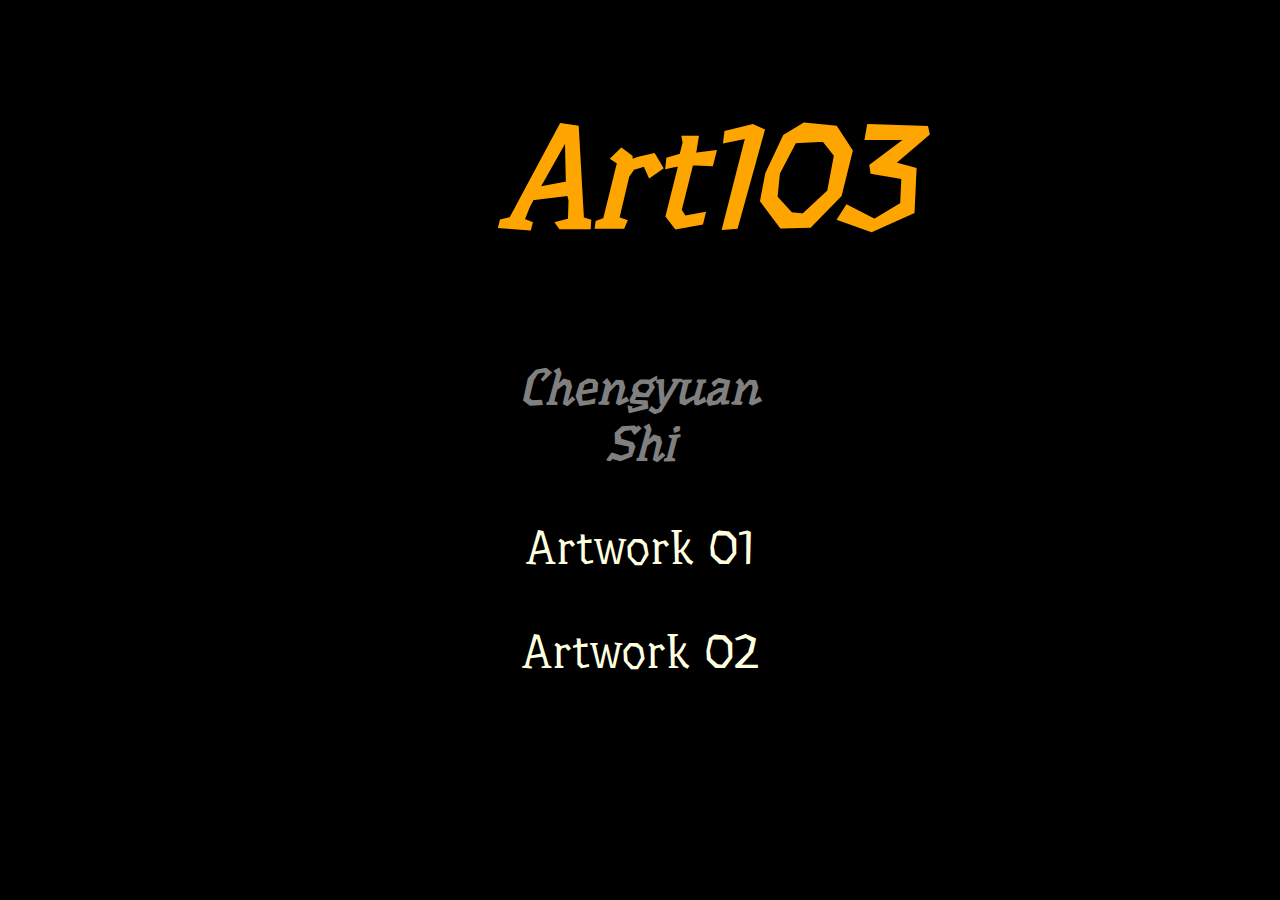
<file: index.html>
<!DOCTYPE html>
<html lang="en"
<head>
  <meta charset="utf-8">
  <link rel="stylesheet" href="style.css" type="text/css">
  <title>Art103</title>
</head>
 <body>

<h1><em>Art103</em></h1>
<h2><em>Chengyuan Shi</em></h2>

<p><a href="page_one.html">Artwork 01</a></p>
<p>
</p>

<P><a href="page_two.html">Artwork 02</a></P>

</body>
</html>
</file>
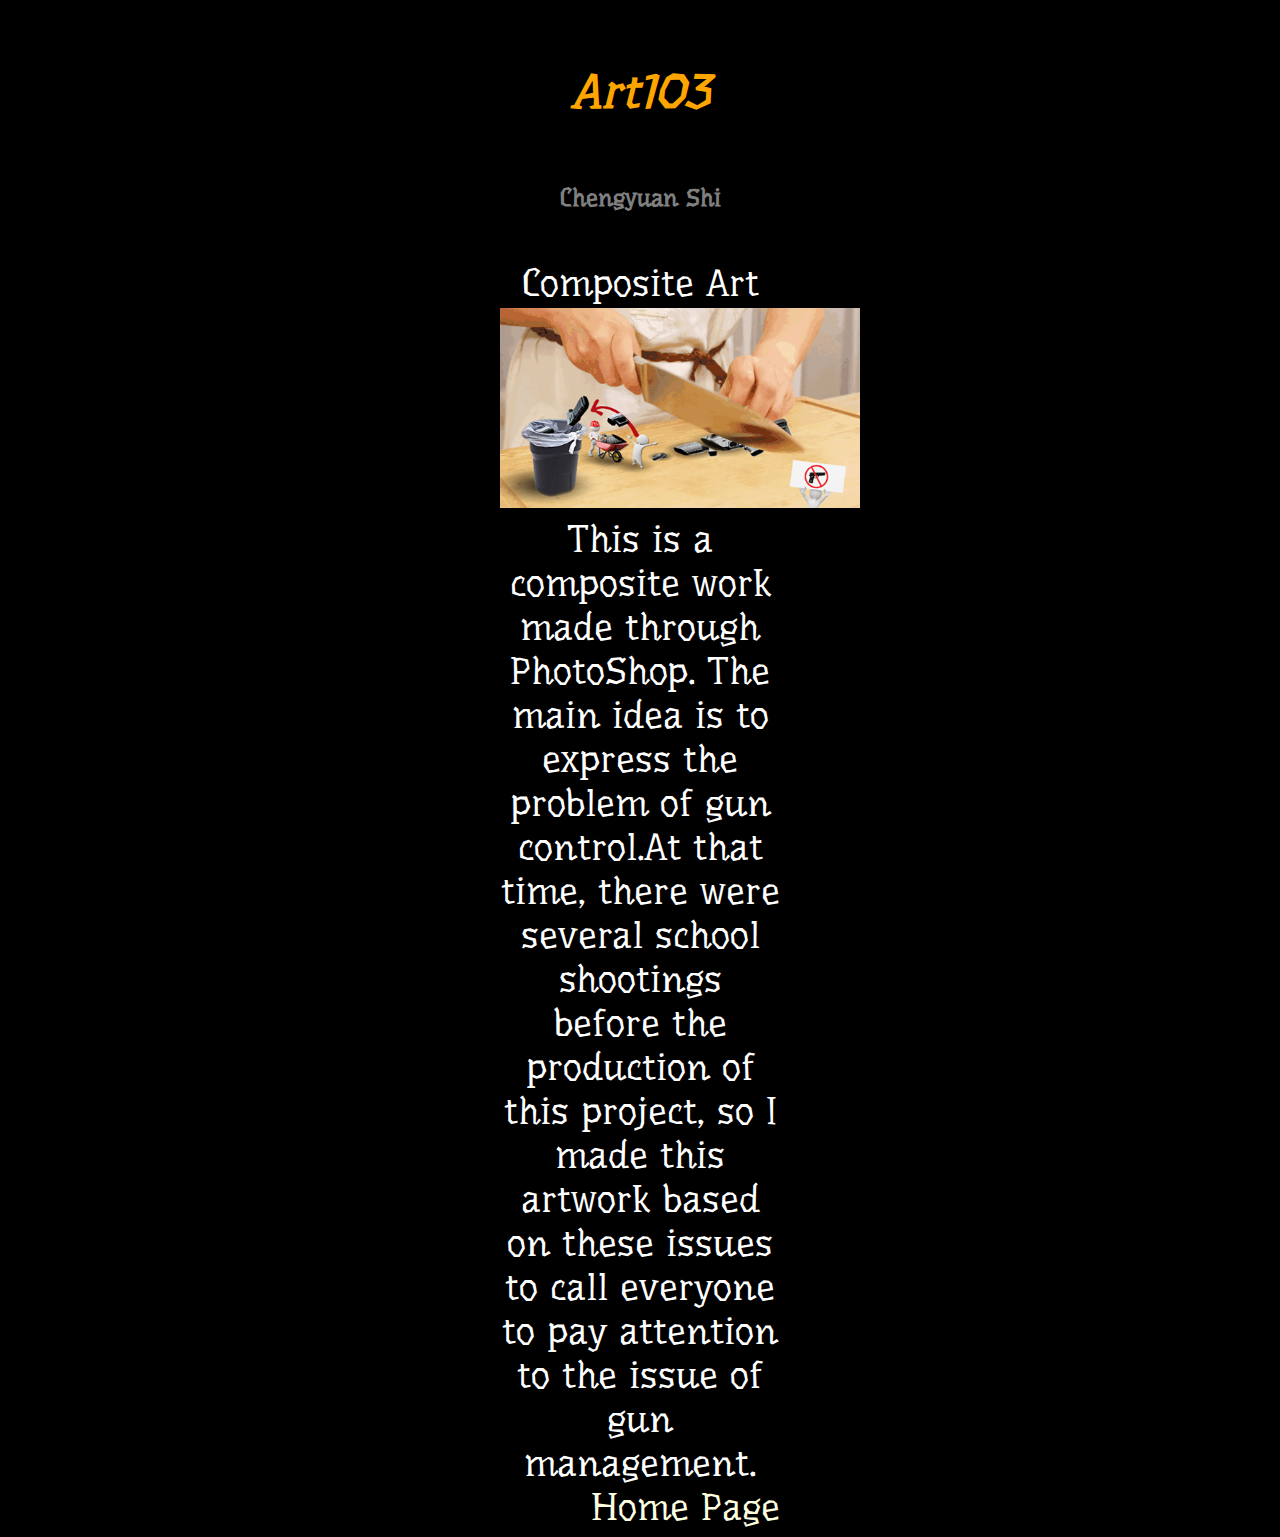
<file: page_one.html>
<!DOCTYPE html>
<html lang="en"
<head>
  <meta charset="utf-8">
  <link rel="stylesheet" href="style.css" type="text/css">
  <title>Art103</title>
</head>
 <body>

<h4><em>Art103</em></h4>
<h5>Chengyuan Shi</h5>

<p1>Composite Art</p1>
<p1><div><img src="img/CA.jpg" width="360" height="200"></div>
</p1>

<p1><div>This is a composite work made through PhotoShop. The main idea is to express the problem of gun control.At that time, there were several school shootings before the production of this project, so I made this artwork based on these issues to call everyone to pay attention to the issue of gun management.</div></p1>

<P1><div class="div1"><a href="index.html">Home Page</a></div></P1>

</body>
</html>
</file>
<file: style.css>
@import url('https://fonts.googleapis.com/css?family=Sacramento|Underdog&display=swap');

body{
  background-color:black
 ;
  font-family: 'Underdog', cursive;
}
body{
  text-align: center;
  font-size: 300%;
  margin-left: 500px;
  margin-right: 500px;
}
h1{
  font-size: 300%;
  color: orange;


}
h2{font-size: 100%;
  color: grey;
}

h4{
  font-size: 100%;
  color: orange;


}
h5{font-size: 50%;
  color: grey;
}

h3{
  color:white;
  font-family: 'Sacramento', cursive;
}
p{
  font-size: 100%;
  color: white;
  font-weight:300;
}
p1{
  font-size: 80%;
  color: white;
  font-weight:300;
}

.div1{text-align:right}
.container{

max-width: 1000px;

margin: 0 auto;

}

a{
  color:  lightyellow;
  text-decoration: none;
}
a:hover{
  color:orange;
  background-color: lightyellow;
}
a:active{
  color:lightyellow;
  }
</file>
